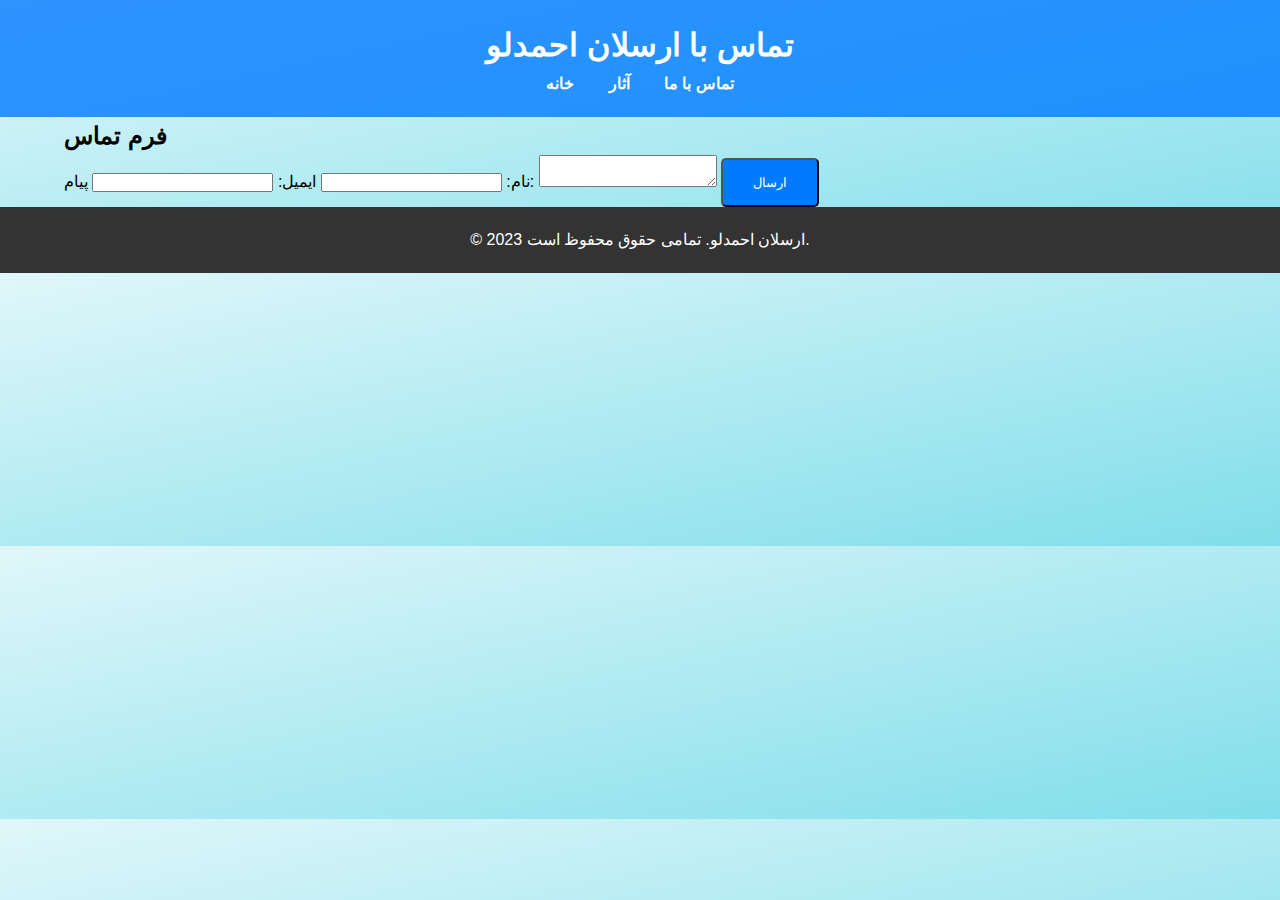
<file: contact.html>
<!DOCTYPE html>
<html lang="fa">
<head>
    <meta charset="UTF-8">
    <meta name="viewport" content="width=device-width, initial-scale=1.0">
    <title>تماس با ارسلان احمدلو</title>
    <link rel="stylesheet" href="styles.css">
</head>
<body>
    <header>
        <div class="container">
            <h1>تماس با ارسلان احمدلو</h1>
            <nav>
                <ul>
                    <li><a href="index.html">خانه</a></li>
                    <li><a href="works.html">آثار</a></li>
                    <li><a href="contact.html">تماس با ما</a></li>
                </ul>
            </nav>
        </div>
    </header>
    <main>
        <section>
            <div class="container">
                <h2>فرم تماس</h2>
                <form>
                    <label for="name">نام:</label>
                    <input type="text" id="name" name="name" required>
                    <label for="email">ایمیل:</label>
                    <input type="email" id="email" name="email" required>
                    <label for="message">پیام:</label>
                    <textarea id="message" name="message" required></textarea>
                    <button type="submit" class="btn">ارسال</button>
                </form>
            </div>
        </section>
    </main>
    <footer>
        <p>&copy; 2023 ارسلان احمدلو. تمامی حقوق محفوظ است.</p>
    </footer>
</body>
</html>
</file>
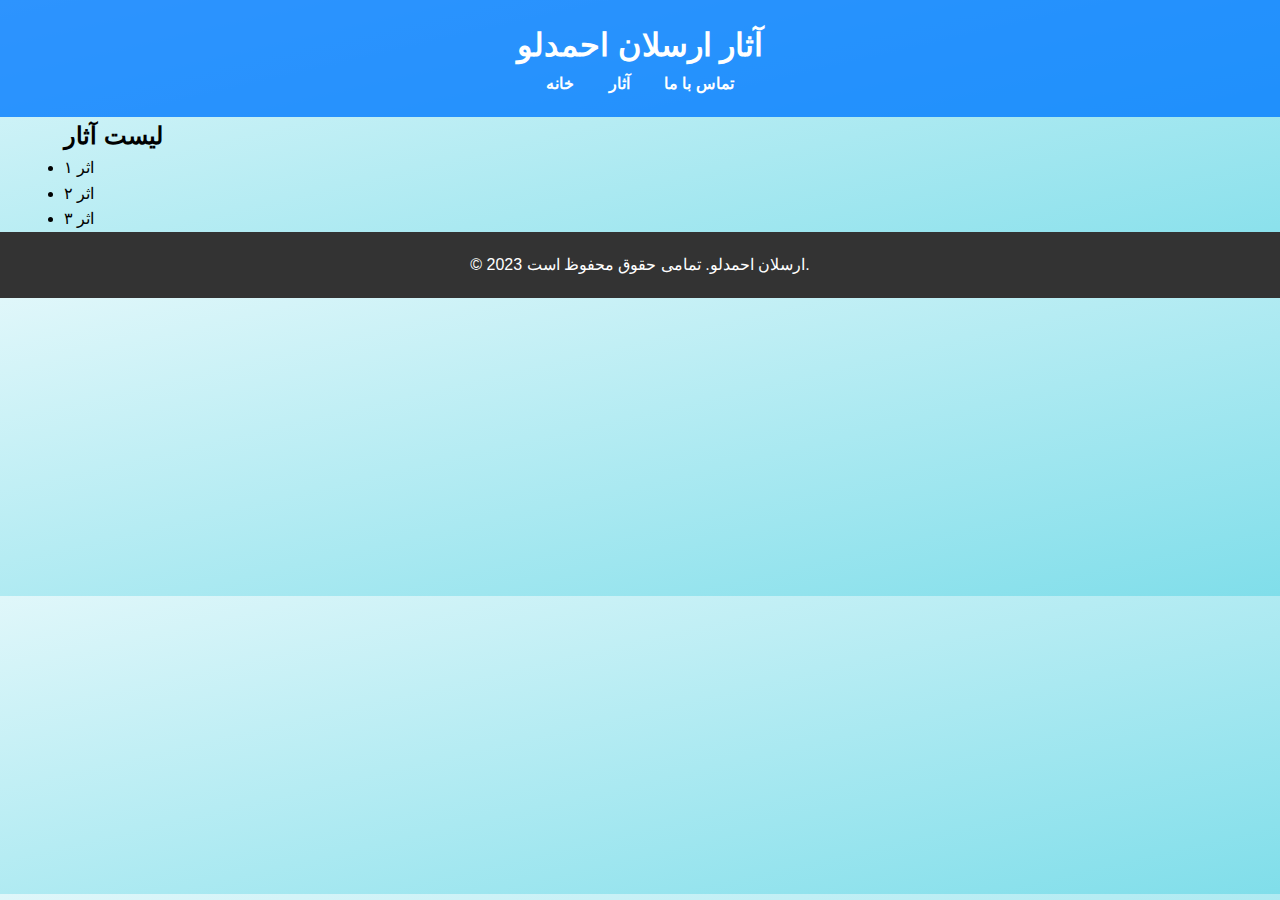
<file: works.html>
<!DOCTYPE html>
<html lang="fa">
<head>
    <meta charset="UTF-8">
    <meta name="viewport" content="width=device-width, initial-scale=1.0">
    <title>آثار ارسلان احمدلو</title>
    <link rel="stylesheet" href="styles.css">
</head>
<body>
    <header>
        <div class="container">
            <h1>آثار ارسلان احمدلو</h1>
            <nav>
                <ul>
                    <li><a href="index.html">خانه</a></li>
                    <li><a href="works.html">آثار</a></li>
                    <li><a href="contact.html">تماس با ما</a></li>
                </ul>
            </nav>
        </div>
    </header>
    <main>
        <section>
            <div class="container">
                <h2>لیست آثار</h2>
                <ul>
                    <li>اثر ۱</li>
                    <li>اثر ۲</li>
                    <li>اثر ۳</li>
                    <!-- آثار دیگر را اینجا اضافه کنید -->
                </ul>
            </div>
        </section>
    </main>
    <footer>
        <p>&copy; 2023 ارسلان احمدلو. تمامی حقوق محفوظ است.</p>
    </footer>
</body>
</html>
</file>
<file: styles.css>
* {
    box-sizing: border-box;
    margin: 0;
    padding: 0;
}

body {
    font-family: 'Arial', sans-serif;
    line-height: 1.6;
    background: linear-gradient(to bottom right, #e0f7fa, #80deea);
}

header {
    background: rgba(0, 123, 255, 0.8);
    color: #fff;
    padding: 20px 0;
    text-align: center;
}

.container {
    width: 90%;
    max-width: 1200px;
    margin: auto;
}

nav ul {
    list-style: none;
    padding: 0;
}

nav ul li {
    display: inline;
    margin: 0 15px;
}

nav ul li a {
    color: white;
    text-decoration: none;
    font-weight: bold;
}

nav ul li a:hover {
    text-decoration: underline;
}

.intro {
    text-align: center;
    padding: 50px 20px;
}

.intro h2 {
    font-size: 2.5em;
    margin-bottom: 20px;
}

.intro p {
    font-size: 1.2em;
    margin-bottom: 30px;
}

.btn {
    background: #007BFF;
    color: white;
    padding: 15px 30px;
    text-decoration: none;
    border-radius: 5px;
    transition: background 0.3s;
}

.btn:hover {
    background: #0056b3;
}

.gallery {
    padding: 50px 20px;
    text-align: center;
}

.gallery h2 {
    margin-bottom: 20px;
}

.image-grid {
    display: grid;
    grid-template-columns: repeat(auto-fill, minmax(200px, 1fr));
    gap: 15px;
}

.image-grid img {
    width: 100%;
    border-radius: 10px;
    transition: transform 0.3s;
}

.image-grid img:hover {
    transform: scale(1.05);
}

footer {
    background: #333;
    color: #fff;
    text-align: center;
    padding: 20px 0;
    position: relative;
    bottom: 0;
    width: 100%;
}
</file>
